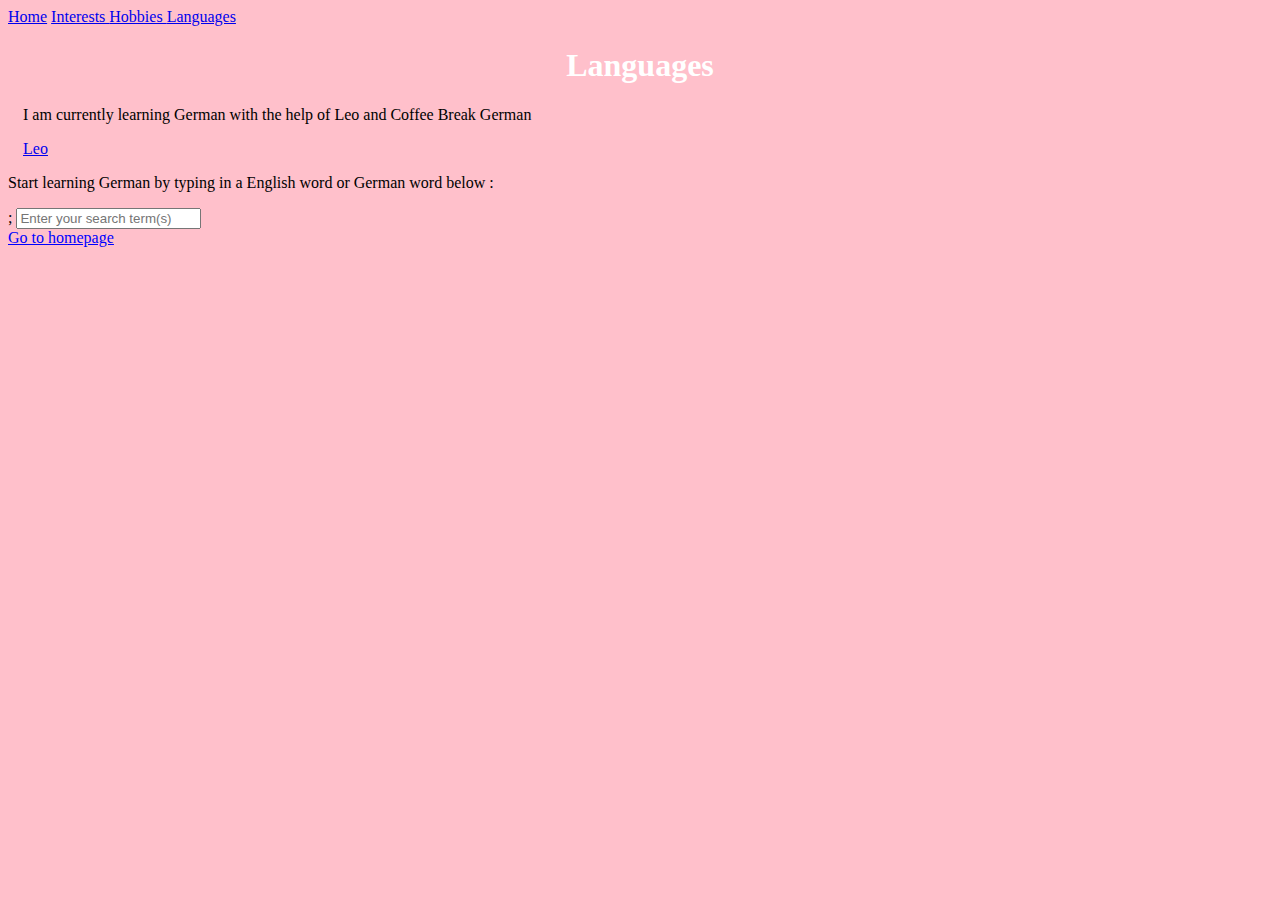
<file: languages.html>
<!DOCTYPE html>

<html lang="en">
    <head>
        <link href="https://cdn.jsdelivr.net/npm/bootstrap@5.2.3/dist/css/bootstrap.min.css" rel="stylesheet" integrity="sha384-rbsA2VBKQhggwzxH7pPCaAqO46MgnOM80zW1RWuH61DGLwZJEdK2Kadq2F9CUG65" crossorigin="anonymous">
        <script src="https://cdn.jsdelivr.net/npm/bootstrap@5.2.3/dist/js/bootstrap.bundle.min.js" integrity="sha384-kenU1KFdBIe4zVF0s0G1M5b4hcpxyD9F7jL+jjXkk+Q2h455rYXK/7HAuoJl+0I4" crossorigin="anonymous"></script>
        <link href="styles.css" rel="stylesheet">
        <!-- To make page mobile-friendly -->
        <meta name="viewport" content="initial-scale=1, width=device-width">
        <title>My Interests</title>
    </head>
    <body>
        <div class="hiddenTop">
            <nav class="navbar navbar-expand-lg bg-light">
                    <a class="navbar-brand" href="index.html">Home</a>
                    <a class="navbar-brand" href="myinterests.html"> Interests </a>
                    <a class="navbar-brand" href="myhobbies.html"> Hobbies </a>
                    <a class="navbar-brand" href= "languages.html">Languages </a>
           </nav>
        </div>
        <h1 id = "Languages" class = heading> Languages </h1>
        <p class = "container" >
            I am currently learning German with the help of Leo and Coffee Break German
        </p>
        <a class="container" href = "https://www.leo.org/german-english/"> <u> Leo </u></a>
        
        <p class = "lead"> Start learning German by typing in a English word or German word below : </p>
        <form name="searchForm" data-dz-area="dictsearch:form" role="search" action="https://dict.leo.org/german-english/" method = "get">;


            <input type="search" name="search"  accesskey="q" placeholder="Enter your search term(s)" title="Enter your search term(s)">

        </form>
        <footer class="fixed-bottom" >
            <a class="nav-link"  href = "index.html"> <u> Go to homepage </u> </a>
        </footer>
    </body>
</html>
</file>
<file: styles.css>
body{
    background-color : pink;
}

.heading{
    text-align : center;
    color: white;

}
.container {
    margin-left: auto;
    margin-right: auto;
    padding-left: 15px;
    padding-right:15px;
}

.nav-link{
   color : blue;

}
#pink{
    height:250px;
    width:250px;
    float:left;
}
#name {
    background-color: pink ;
    color: white;
    margin-bottom: 1rem;
    padding: 2rem 1rem;
    text-align: center;
}
.default{
    display:block;
}
#biophysics{
    height:250px;
    width:500px;
    float:left;
}

#genetics{
    height:250px;
    width:500px;
    float:right;
}
</file>
